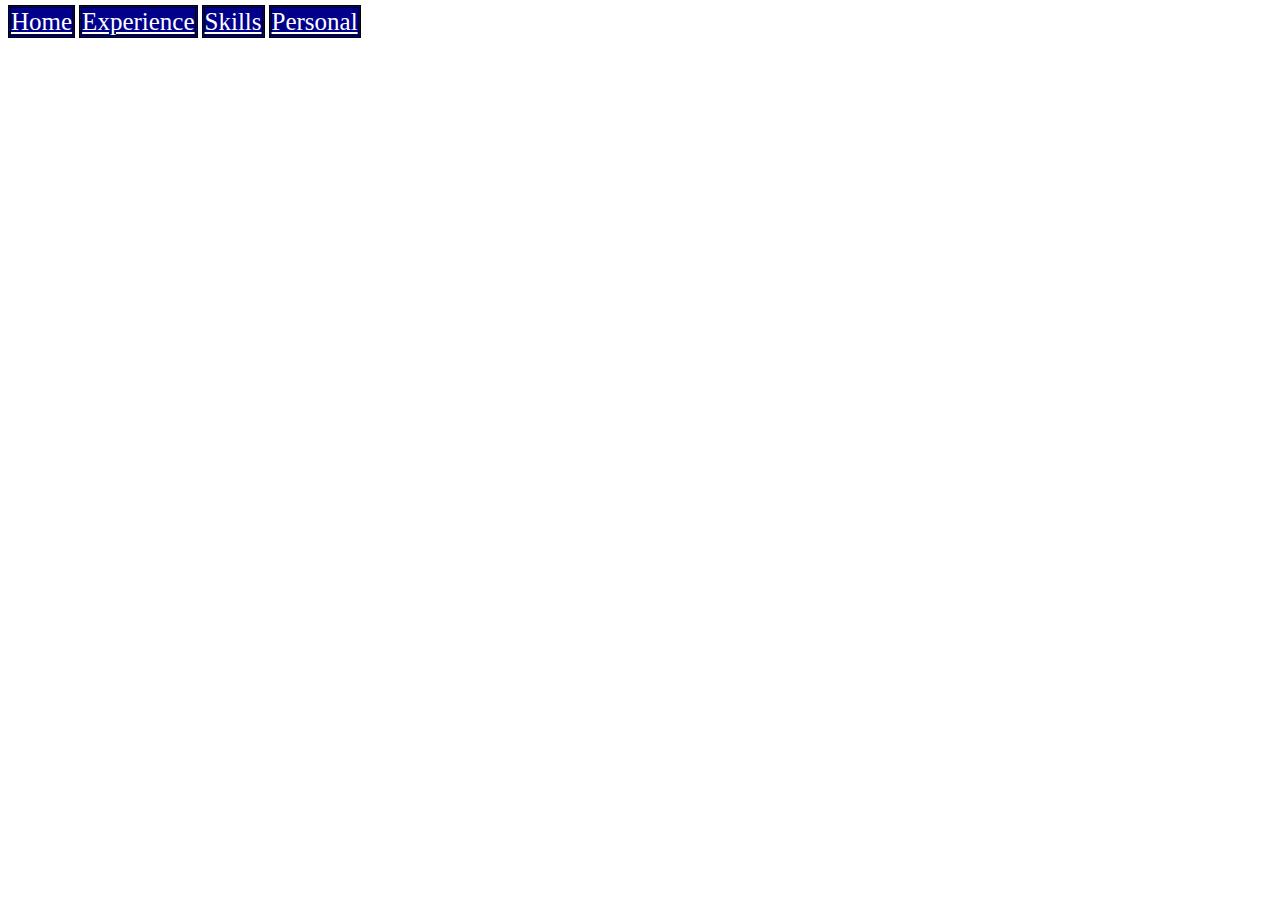
<file: html/blog.html>
<!DOCTYPE html>
<html>
<head>
  <title>Beau Styne - Blog</title>
  <link rel="stylesheet" type="text/css" href="../styles/base.css">
  <script src="../scripts/jquery-2.1.3.min.js"></script>
  <script src="../scripts/tabs.js"></script>
</head>
<body>
  <div id="tabs"></div>
  <!-- TODO: [body] replace above links with tabs as header on every page-->



</body>
</html>
</file>
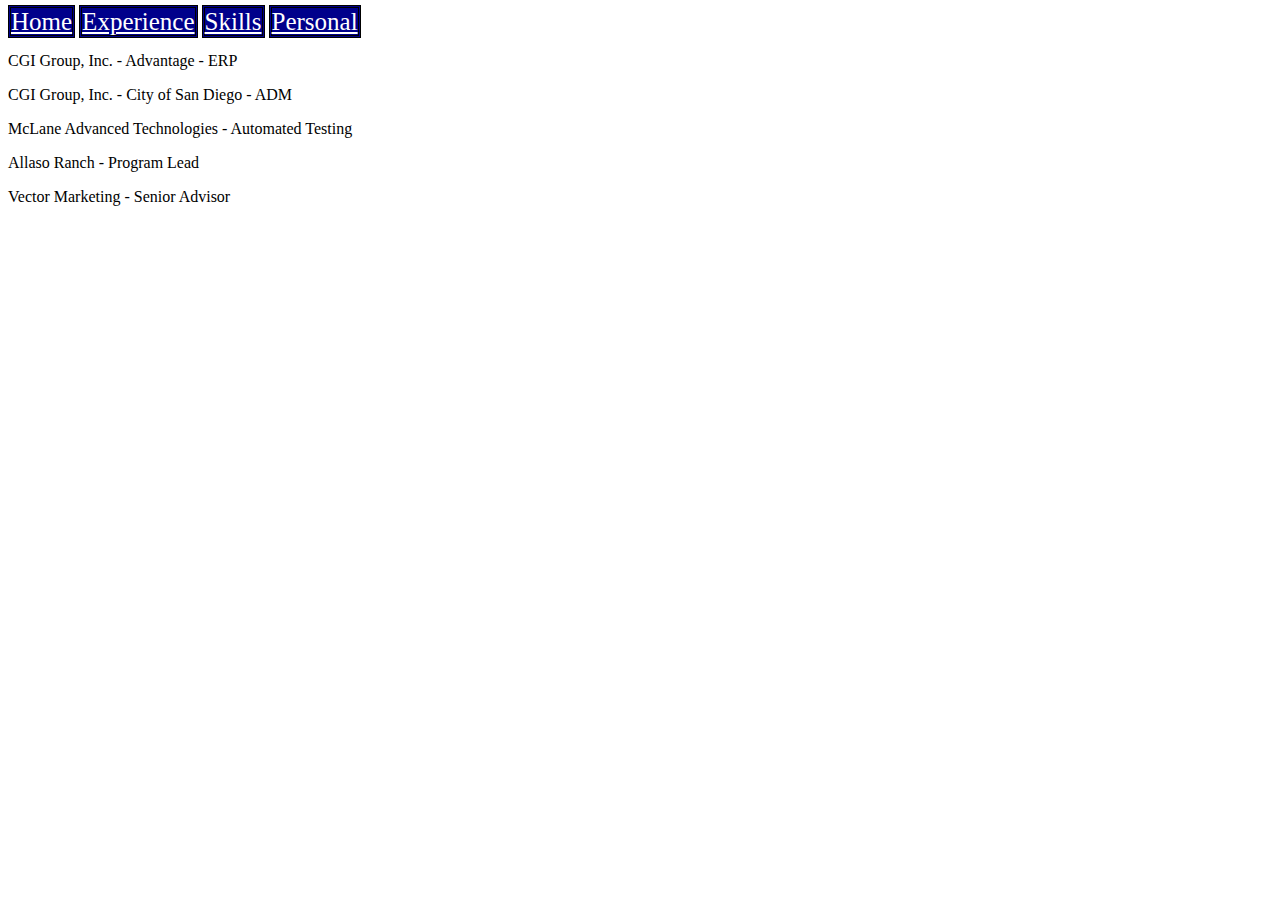
<file: html/experience.html>
<!DOCTYPE html>
<html>
<head>
  <title>Beau Styne - Experience</title>
  <link rel="stylesheet" type="text/css" href="../styles/base.css">
  <script src="../scripts/jquery-2.1.3.min.js"></script>
  <script src="../scripts/tabs.js"></script>
</head>
<body>
  <header id="tabs"></header>
  <!-- TODO: [body] replace above links with tabs as header on every page-->
  <div id="current">
  	<p id="project">
  	  CGI Group, Inc. - Advantage - ERP
  	</p>
  	<p id="project">
  	  CGI Group, Inc. - City of San Diego - ADM
  	</p>
  </div>
  <div id="previous">
  	<p id="project">
  	  McLane Advanced Technologies - Automated Testing
  	</p>
  </div>
  <div id="other">
  	<p id="project">
  	  Allaso Ranch - Program Lead
  	</p>
  	<p id="project">
  	  Vector Marketing - Senior Advisor
  	</p>
  </div>


</body>
</html>
</file>
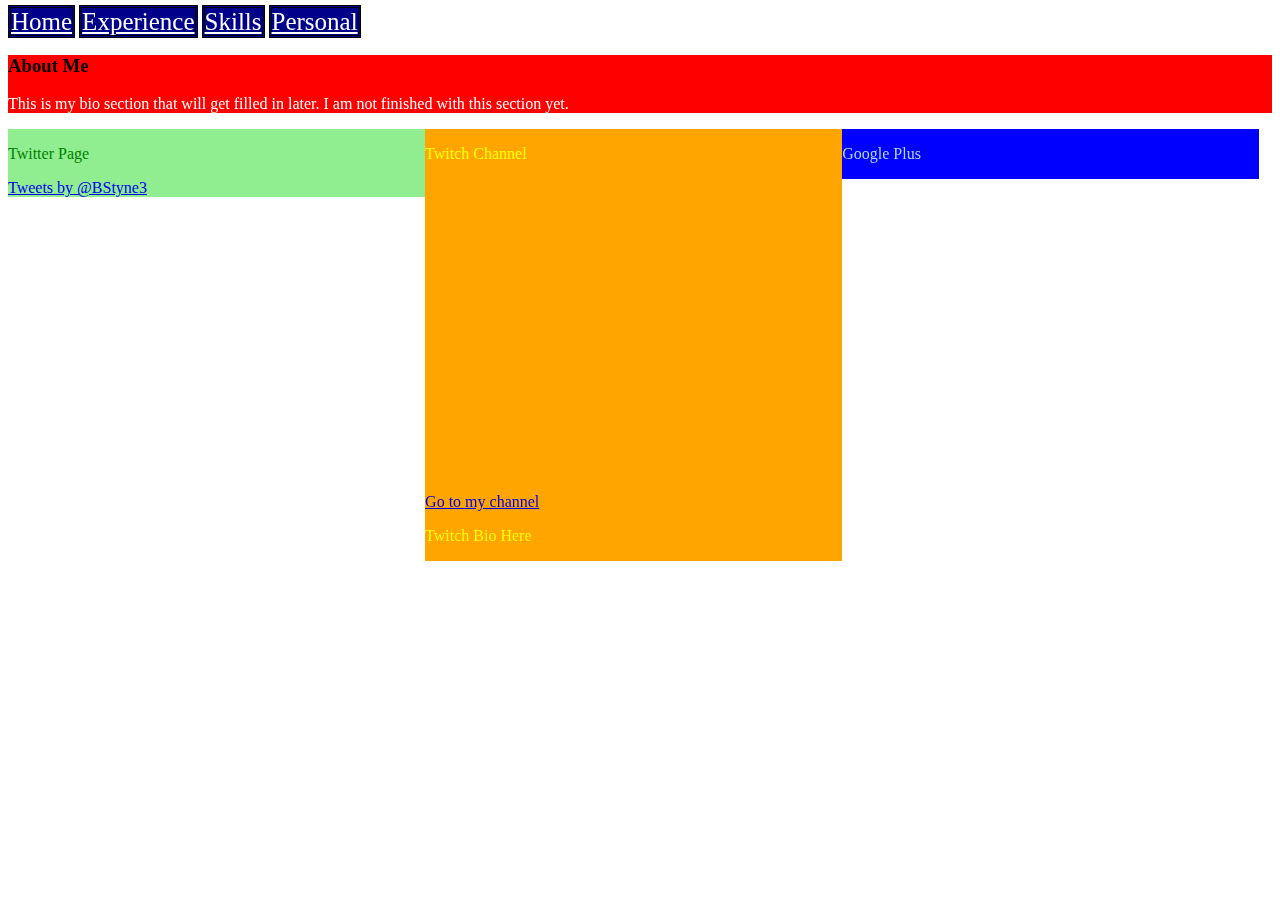
<file: html/personal.html>
<!DOCTYPE html>
<html>
<head>
  <title>Beau Styne - Personal</title>
  <link rel="stylesheet" type="text/css" href="../styles/base.css">
  <link rel="stylesheet" type="text/css" href="../styles/personal.css">
  <script src="../scripts/jquery-2.1.3.min.js"></script>
  <script src="../scripts/tabs.js"></script>
</head>
<body>
  <header id="tabs"></header>
	  <div id="bio">
	  	<h3>About Me</h3>
	  	<p>This is my bio section that will get filled in later.  I am not finished with this section yet.</p>
	  </div>
	  <div id="twitter">
	  	<p>Twitter Page</p>
	  	<a class="twitter-timeline" href="https://twitter.com/BStyne3" data-widget-id="582993814417121280">Tweets by @BStyne3</a>
	  	<script>
	  		!function(d,s,id) {
	  			var js, fjs=d.getElementsByTagName(s)[0], p=/^http:/.test(d.location) ? 'http':'https';
	  			if(!d.getElementById(id)) {
	  				js=d.createElement(s);
	  				js.id=id;
	  				js.src=p+"://platform.twitter.com/widgets.js";
	  				fjs.parentNode.insertBefore(js,fjs);
	  			}
	  		}
	  		(document,"script","twitter-wjs");
  		</script>
	  </div>
	  <div id="twitch">
	  	<p>Twitch Channel</p>
  		<iframe id="vid" src="http://www.twitch.tv/bstyne3/embed" frameborder="0" scrolling="no"></iframe>
  		<a href="http://www.twitch.tv/bstyne3">Go to my channel</a>
  		<p>Twitch Bio Here</p>
  	  </div>
  	  <div id="google">
  	  	<p>Google Plus</p>
  	  </div>
</body>
</html>
</file>
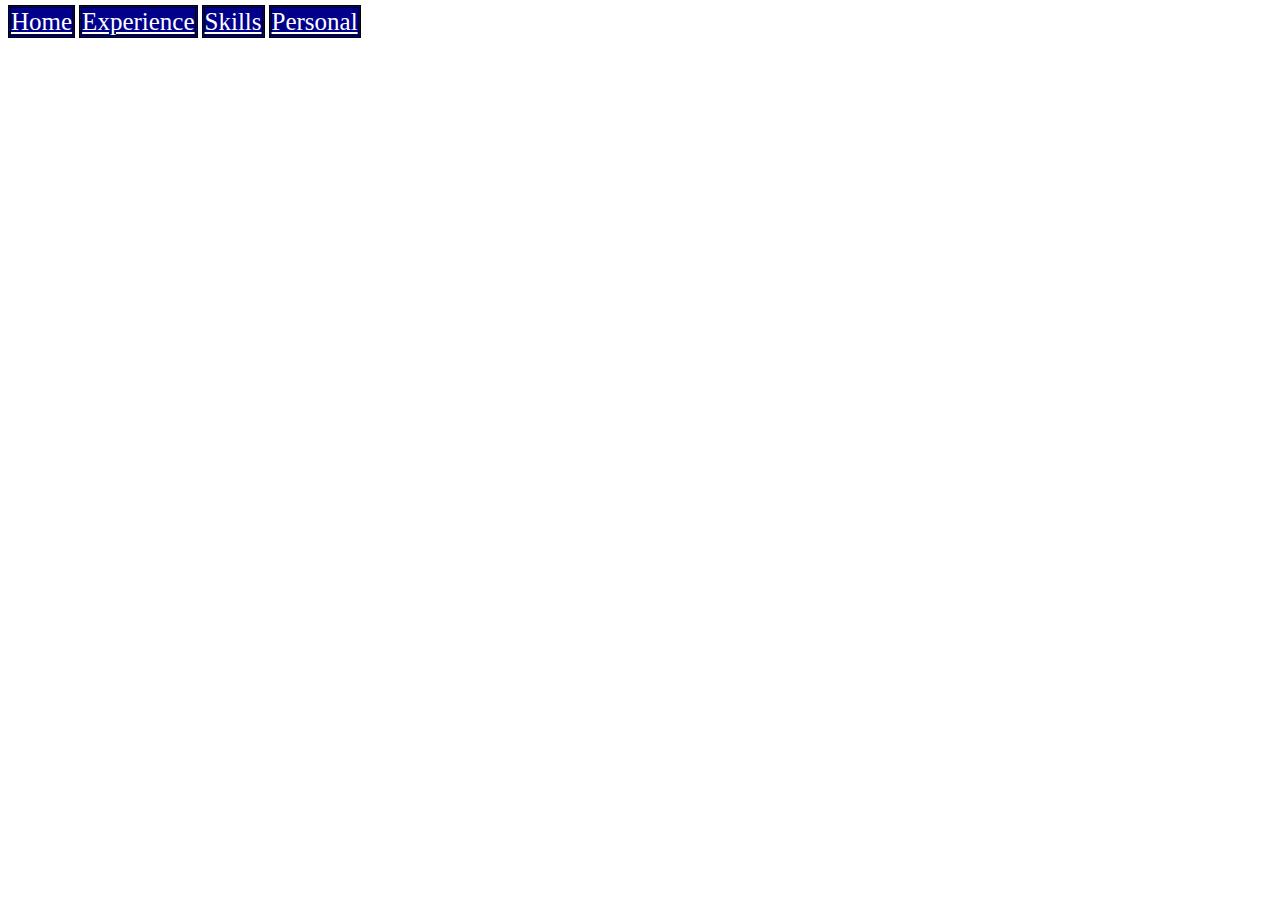
<file: html/portfolio.html>
<!DOCTYPE html>
<html>
<head>
  <title>Beau Styne - Portfolio</title>
  <link rel="stylesheet" type="text/css" href="../styles/base.css">
  <script src="../scripts/jquery-2.1.3.min.js"></script>
  <script src="../scripts/tabs.js"></script>
</head>
<body>
  <div id="tabs"></div>
  <!-- TODO: [body] replace above links with tabs as header on every page-->



</body>
</html>
</file>
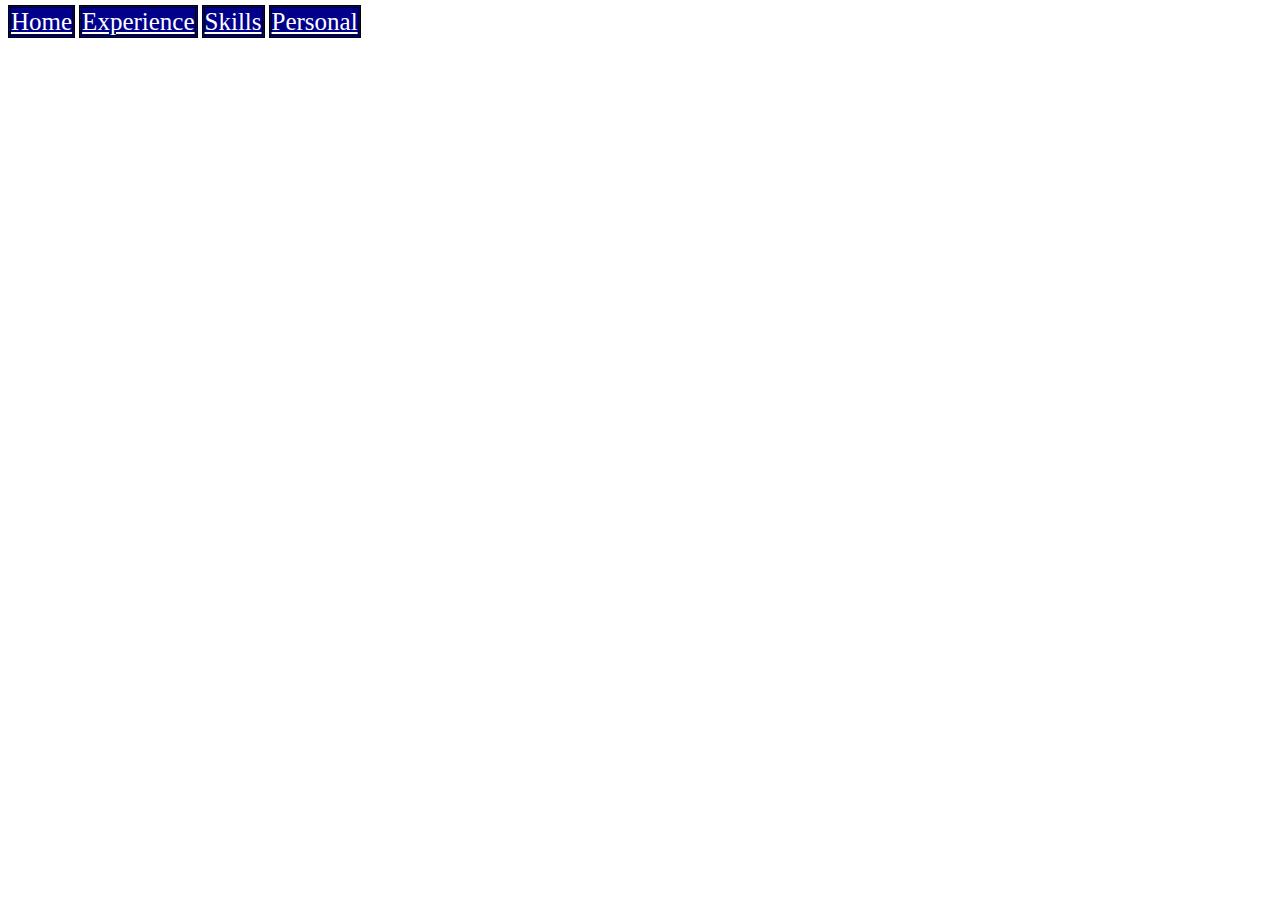
<file: html/skills.html>
<!DOCTYPE html>
<html>
<head>
  <title>Beau Styne - Skills</title>
  <link rel="stylesheet" type="text/css" href="../styles/base.css">
  <script src="../scripts/jquery-2.1.3.min.js"></script>
  <script src="../scripts/tabs.js"></script>
</head>
<body>
  <header id="tabs"></header>
  <!-- TODO: [body] replace above links with tabs as header on every page-->



</body>
</html>
</file>
<file: styles/base.css>
h3 {
	color: black;
}

#tabs a {
	font-family: verdana;
	font-size: 25px;
	margin: none;
	color: white;
	border-style: double;
	border-color: black;
	background-color: darkblue;
}

#tabs a:hover {
	border-color: white;
	background-color: lightblue;
}

#heading {
	padding-top:10px;
	clear: both;
}

#snapshot {
	width:100%;
	clear:left;
	float:left;
}

#profpic {
	background:#9cf;
}

#profpic img {
	max-width: 100%;
	height: auto;
	width: auto;
}

#motto {
	background:#99f;
}

#left {
	background:#9c9;
}

#right {
	background:#99c;
}

#interests ul {
	list-style:none;
}

progress {
	background-color: #f3f3f3;
    border: 0;
    height: 18px;
    border-radius: 9px;
}

@media screen and (min-width:600px) {
	#profpic {
		clear: left;
		float: left;
		width: 20%;
	}

	#motto {
		float: left;
		width: 46%;
	}
	#left {
		clear: left;
		float: left;
		width: 33%;
	}

	#right {
		float: left;
		width: 33%;
	}
}
@media screen and (max-width:599px) {
	#profpic {
		clear: both;
		width: 100%;
	}

	#motto {
		clear: both;
		width: 100%;
	}
	#left {
		clear: both;
		width: 100%;
	}

	#right {
		clear: both;
		width: 100%;
	}
}
</file>
<file: styles/personal.css>
#bio {
	background-color: red;
	color: white;
	clear: both;
	margin: 0 auto;
}

#vid {
	width: 100%;
	height: 310px;
}

#twitter {
	color: green;
	background-color: lightgreen;
}

#twitch {
	color: yellow;
	background-color: orange;
}

#google {
	color: lightblue;
	background-color: blue;
}

@media screen and (min-width:600px) {
	#twitter {
		width: 33%;
		float: left;
	}

	#twitch {
		width: 33%;
		float: left;
	}

	#google {
		width: 33%;
		float: left;
		clear: right;
	}
}
@media screen and (max-width:599px) {

	#twitter {
		width: 100%;
		clear: both;
	}

	#twitch {
		width: 100%;
		clear: both;
	}

	#google {
		width: 100%;
		clear: both;
	}
}
</file>
